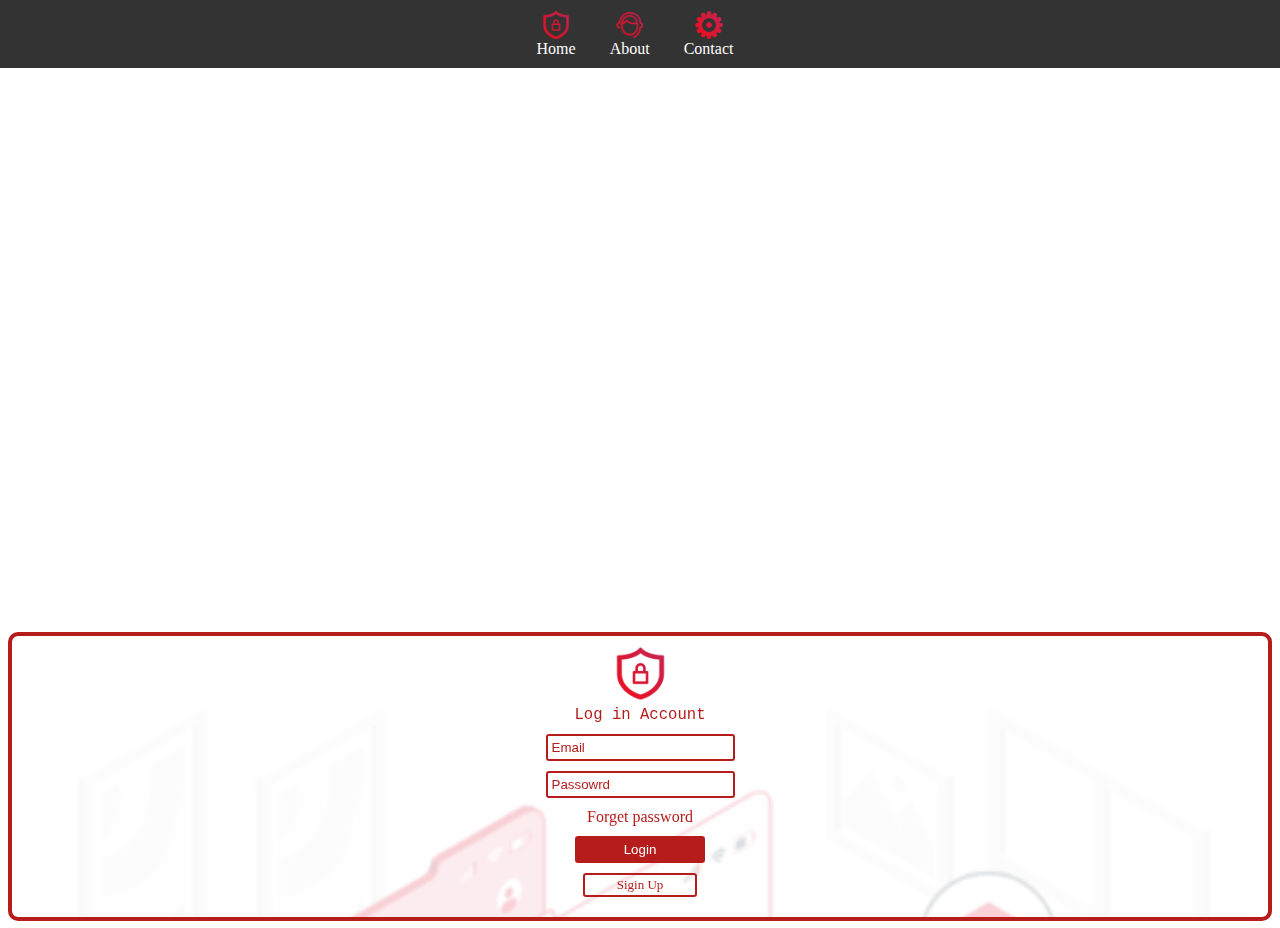
<file: index.html>
<!DOCTYPE html>
<html>
	<head>
		<title>
		</title>
		<meta charset="utf-8">
		<meta name="viewport" content="width=device-width, initial-scale=1.0">
		<link type="text/css" rel="stylesheet" href="style.css">
	</head><!--Comment-->
	<body>
	<div class="container">
	<nav>
	<ul>
	<li><a href="home.html"><img src="img1.png" alt="Home"><p>Home</p></a></li>
	<li><a href="#"><img src="img2.png" alt="About"><p>About</p></a></li>
	<li><a href="#"><img src="img3.png" alt="Contact"><p>Contact</p></a></li>
	</ul>
	</nav>
	</div>
	
		<div class="login" >
			<div class="all" >
			<form>
			<center>
				<img src="img1.png" >
				<br>
				<label>Log in Account</label>
				<input type="email" placeholder="Email" >
				<input type="password" placeholder="Passowrd" >
				<a class="forg"  href="#" >Forget password</a>
				<input class="sub"  type="submit" value="Login"  >
				<a class="siginup" href="sigin.html" >Sigin Up</a>
			</center>
				</form>
			</div>

		</div>
	</body>
</html>
</file>
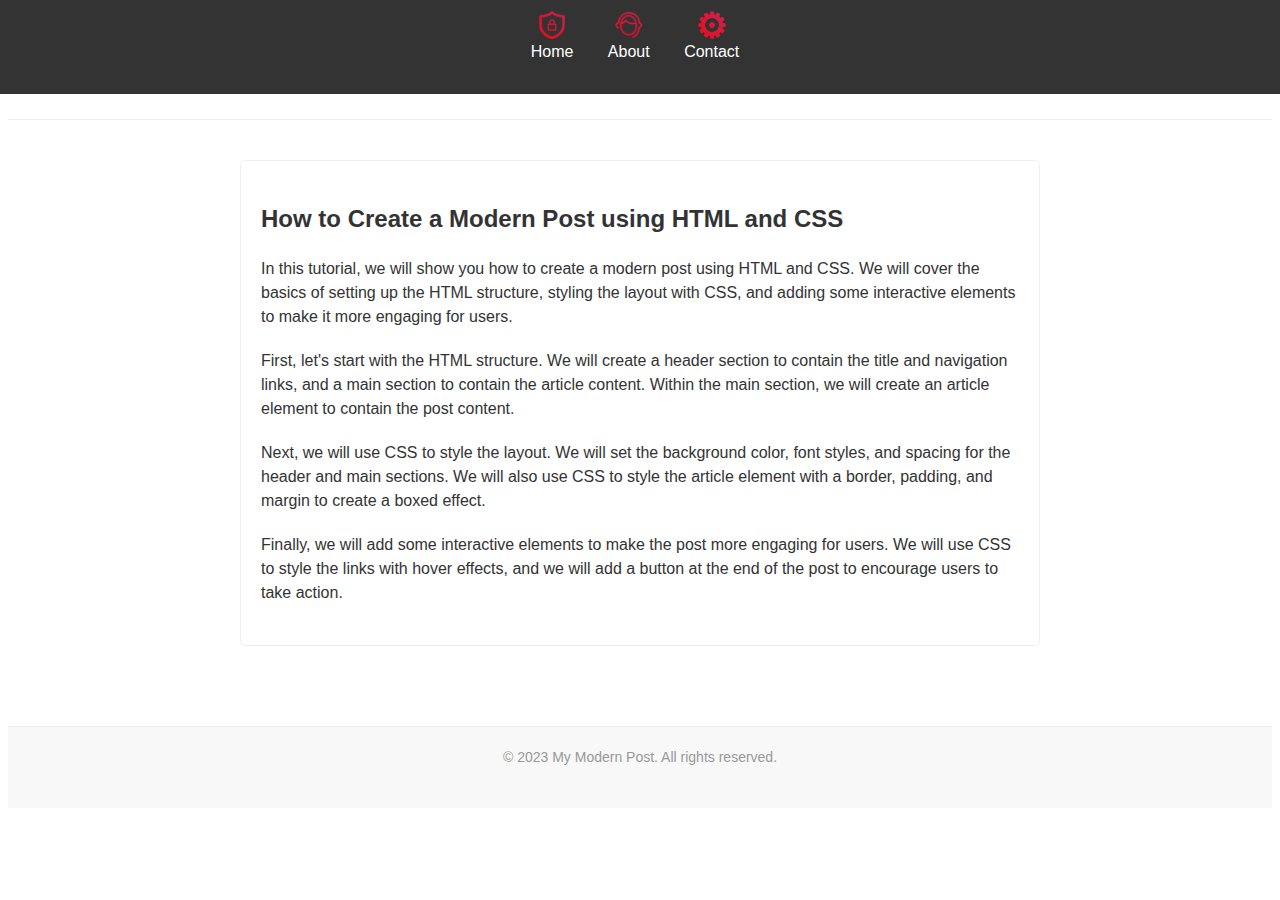
<file: home.html>
<!DOCTYPE html>
<html lang="en">
<head>
  <meta charset="UTF-8">
  <meta name="viewport" content="width=device-width, initial-scale=1.0">
  <title>My Modern Post</title>
  <link rel="stylesheet" href="style_home.css">
</head>
<body>
  <header>
    <h1>My Modern Post</h1>
    <div class="container">
    <nav>
    <ul>
    <li><a href="#"><img src="img1.png" alt="Home"><p>Home</p></a></li>
    <li><a href="#"><img src="img2.png" alt="About"><p>About</p></a></li>
    <li><a href="#"><img src="img3.png" alt="Contact"><p>Contact</p></a></li>
    </ul>
    </nav>
    </div>
  </header>
  <main>
    <article>
      <h2>How to Create a Modern Post using HTML and CSS</h2>
      <p>In this tutorial, we will show you how to create a modern post using HTML and CSS. We will cover the basics of setting up the HTML structure, styling the layout with CSS, and adding some interactive elements to make it more engaging for users.</p>
      <p>First, let's start with the HTML structure. We will create a header section to contain the title and navigation links, and a main section to contain the article content. Within the main section, we will create an article element to contain the post content.</p>
      <p>Next, we will use CSS to style the layout. We will set the background color, font styles, and spacing for the header and main sections. We will also use CSS to style the article element with a border, padding, and margin to create a boxed effect.</p>
      <p>Finally, we will add some interactive elements to make the post more engaging for users. We will use CSS to style the links with hover effects, and we will add a button at the end of the post to encourage users to take action.</p>
    </article>
  </main>
  <footer>
    <p>&copy; 2023 My Modern Post. All rights reserved.</p>
  </footer>
</body>
</html>
</file>
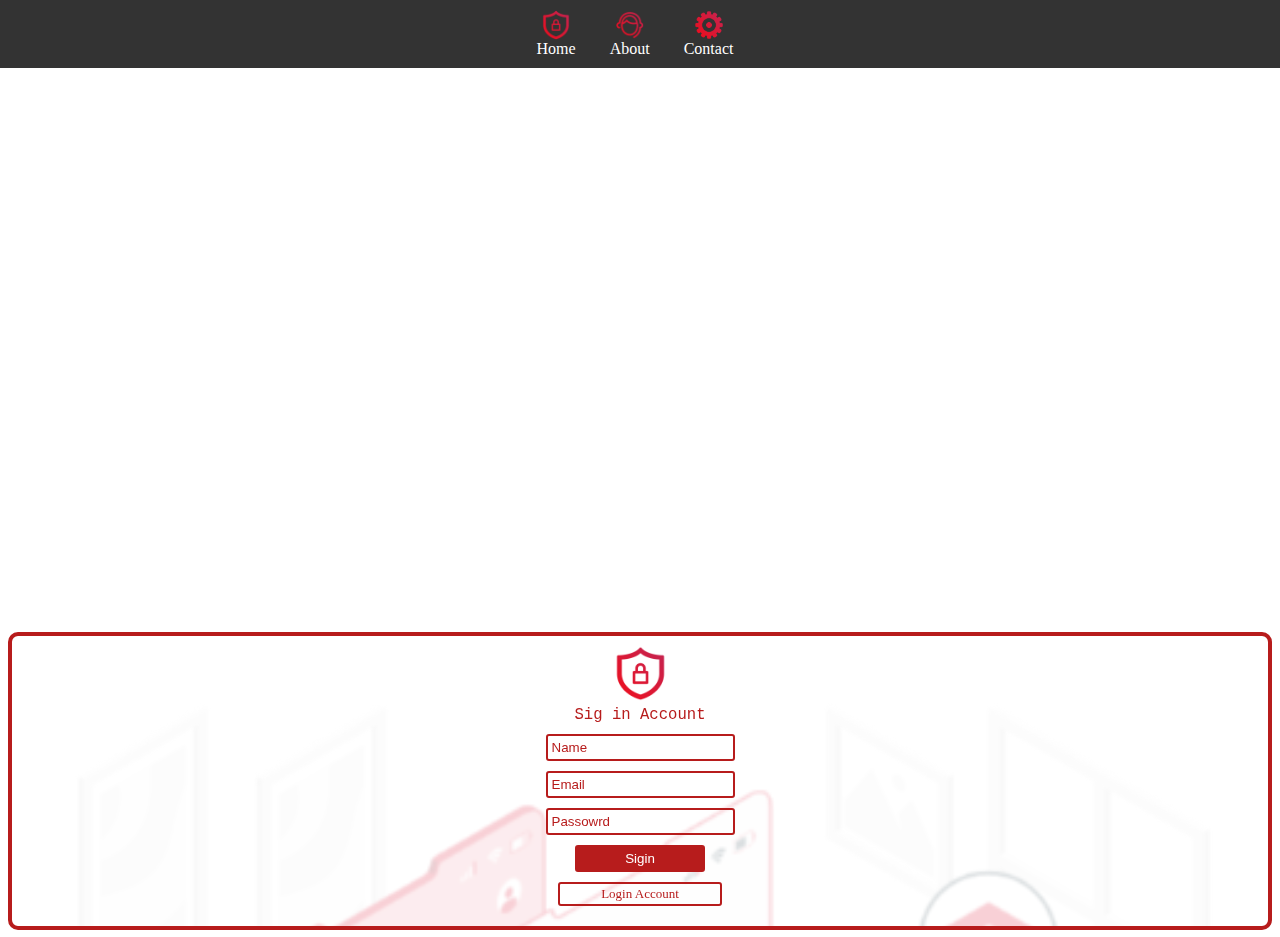
<file: sigin.html>
<!DOCTYPE html>
<html>
	<head>
		<title>
		</title>
		<meta charset="utf-8">
		<meta name="viewport" content="width=device-width, initial-scale=1.0">
		<link type="text/css" rel="stylesheet" href="style_sigin.css">
	</head><!--Comment-->
	<body>
	
	<div class="container">
	<nav>
	<ul>
	<li><a href="#"><img src="img1.png" alt="Home"><p>Home</p></a></li>
	<li><a href="#"><img src="img2.png" alt="About"><p>About</p></a></li>
	<li><a href="#"><img src="img3.png" alt="Contact"><p>Contact</p></a></li>
	</ul>
	</nav>
	</div>
		<div class="login" >
			<div class="all" >
			<form>
			<center>
				<img src="img1.png" >
				<br>
				<label>Sig in Account</label>
				<input type="text" placeholder="Name"  >
				<input type="email" placeholder="Email" >
				<input type="password" placeholder="Passowrd" >
				<input class="sub"  type="submit" value="Sigin"  >
				<a class="siginup" href="index.html" >Login Account</a>
			</center>
				</form>
			</div>

		</div>
	</body>
</html>
</file>
<file: style.css>
* {
	padding:0px;
}


:root {

--main-color:#b71c1c ;
}



//>>>>>>>>
.container {
  position: relative;
  padding:0px;
  
}

nav {
  position: absolute;
  top: 0;
  left: 0;
  width: 100%;

  padding:0px;
  
}

nav ul {
  list-style: none;
  margin: 0;
  padding: 0;
  background-color: #333;
  text-align: center;
}

nav li {
  display: inline-block;
  margin-right: 10px;
}

nav li a {
  display: block;
  padding: 10px;
  color: #fff;
  text-decoration: none;
  
  }


nav li a img {
  vertical-align: middle;
  width: 30px;
  height: 30px;
  margin-top: 0px;
}

p {

padding:0px;
margin:0px;
}

nav li a {
  position: relative;
}

nav li a:hover::before {
  content: "";
  position: absolute;
  top: 0;
  left: 0;
  width: 100%;
  height: 100%;
  border-radius: 10%;
  background-color: rgba(255, 255, 255, 0.3);
  z-index: -1;
  opacity: 0;
  transition: all 0.3s ease-in-out;
}

nav li a:hover {
  z-index: 1;
}

nav li a:hover::before {
  opacity: 1;
}


//>>>>>>>>>>

html, body {
  height: 100%;
}
input {
display:block;
margin-top:10px;
border:2px solid #b71c1c ;
border-radius:3px;
padding:4px;
background-color:transparent;
color:#b71c1c;

}
input:focus {
  outline-color: #b71c1c;
}
input::placeholder {
  color: var(--main-color);
}
img {
width:55px;
height:55px;
}
.login {

background-image:url("back.png");
background-size:cover;
filter:blur(0px);
 
}
.all {
margin-top:50%;
border:solid 4px #b71c1c;
padding-top:10px;
padding-bottom:10px;
border-radius:10px;
background-color:rgba(255, 255, 255, 0.8);
}
.sub {
background-color:var(--main-color);;
color:white;
width:130px;
}
label {
font-family:monospace;
font-size:larger;
background-color:155.0,0,0.7;

padding-right:4px;
padding-left:4px;
padding-top:2px;
padding-bottom:2px;
color:#B71C1C;

}

.siginup {
border:solid 2px #b71c1c;
border-radius:3px;
padding-right:5px;
padding-left:5px;
padding:2px 5px 2px 5px;
width:100px;
font-size:13px;
text-decoration:none;
color:#b71c1c;
margin:10px;
display:block;
}
.forg {
display:block;
text-decoration:none;
margin-top:10px;
color:#b71c1c;
}
</file>
<file: style_home.css>
* {
	padding:0px;
}
//Variball color #




//>>>>>>>>
.container {
  position: relative;
  padding:0px;
  
}

nav {
  position: absolute;
  top: 0;
  left: 0;
  width: 100%;

  padding:0px;
  
}

nav ul {
  list-style: none;
  margin: 0;
  padding: 0;
  background-color: #333;
  text-align: center;
}

nav li {
  display: inline-block;
  margin-right: 10px;
}

nav li a {
  display: block;
  padding: 10px;
  color: #fff;
  text-decoration: none;
  
  }


nav li a img {
  vertical-align: middle;
  width: 30px;
  height: 30px;
  margin-top: 0px;
}

p {

padding:0px;
margin:0px;
}

nav li a {
  position: relative;
}

nav li a:hover::before {
  content: "";
  position: absolute;
  top: 0;
  left: 0;
  width: 100%;
  height: 100%;
  border-radius: 10%;
  background-color: rgba(255, 255, 255, 0.3);
  z-index: -1;
  opacity: 0;
  transition: all 0.3s ease-in-out;
}

nav li a:hover {
  z-index: 1;
}

nav li a:hover::before {
  opacity: 1;
}


//>>>>>>>>>>

/* Reset styles */
* {
  margin: 0;
  padding: 0;
  box-sizing: border-box;
}

/* Global styles */
body {
  font-family: Arial, sans-serif;
  font-size: 16px;
  line-height: 1.5;
  color: #333;
}

/*a {
  color: #333;
  text-decoration: none;
}

a:hover {
  color: #007bff;
}
*/
/* Layout styles */
header {
  background-color: #fff;
  border-bottom: 1px solid #eee;
  padding: 20px;
}

h1 {
  font-size: 28px;
  font-weight: bold;
  margin-bottom: 10px;
}



main {
  max-width: 800px;
  margin: 0 auto;
  padding: 40px;
}

article {
  border: 1px solid #eee;
  border-radius: 5px;
  padding: 20px;
  margin-bottom: 40px;
}

h2 {
  font-size: 24px;
  font-weight: bold;
  margin-bottom: 20px;
}

p {
  margin-bottom: 20px;
}

/* Footer styles */
footer {
  background-color: #f8f8f8;
  border-top: 1px solid #eee;
  padding: 20px;
  text-align: center;
}

footer p {
  font-size: 14px;
  color: #999;
}
</file>
<file: style_sigin.css>
* {
	padding:0px;
}

//>>>>>>>>
.container {
  position: relative;
  padding:0px;
  
}

nav {
  position: absolute;
  top: 0;
  left: 0;
  width: 100%;

  padding:0px;
  
}

nav ul {
  list-style: none;
  margin: 0;
  padding: 0;
  background-color: #333;
  text-align: center;
}

nav li {
  display: inline-block;
  margin-right: 10px;
}

nav li a {
  display: block;
  padding: 10px;
  color: #fff;
  text-decoration: none;
  
  }


nav li a img {
  vertical-align: middle;
  width: 30px;
  height: 30px;
  margin-top: 0px;
}

p {

padding:0px;
margin:0px;
}

nav li a {
  position: relative;
}

nav li a:hover::before {
  content: "";
  position: absolute;
  top: 0;
  left: 0;
  width: 100%;
  height: 100%;
  border-radius: 10%;
  background-color: rgba(255, 255, 255, 0.3);
  z-index: -1;
  opacity: 0;
  transition: all 0.3s ease-in-out;
}

nav li a:hover {
  z-index: 1;
}

nav li a:hover::before {
  opacity: 1;
}


//>>>>>>>>>>

html, body {
  height: 100%;
}
input {
display:block;
margin-top:10px;
border:2px solid #b71c1c;
border-radius:3px;
padding:4px;
background-color:transparent;
color:#b71c1c;

}
input:focus {
  outline-color: #b71c1c;
}
input::placeholder {
  color: #b71c1c;
}
img {
width:55px;
height:55px;
}
.login {

background-image:url("back.png");
background-size:cover;
filter:blur(0px);
 
}
.all {
margin-top:50%;
border:solid 4px #b71c1c;
padding-top:10px;
padding-bottom:10px;
border-radius:10px;
background-color:rgba(255, 255, 255, 0.8);
}
.sub {
background-color:#b71c1c;;
color:white;
width:130px;
}
label {
font-family:monospace;
font-size:larger;
background-color:155.0,0,0.7;

padding-right:4px;
padding-left:4px;
padding-top:2px;
padding-bottom:2px;
color:#B71C1C;

}

.siginup {
border:solid 2px #b71c1c;
border-radius:3px;
padding-right:5px;
padding-left:5px;
padding:2px 5px 2px 5px;
width:150px;
text-decoration:none;
color:#b71c1c;
margin:10px;
display:block;
font-size:13px;
}
</file>
